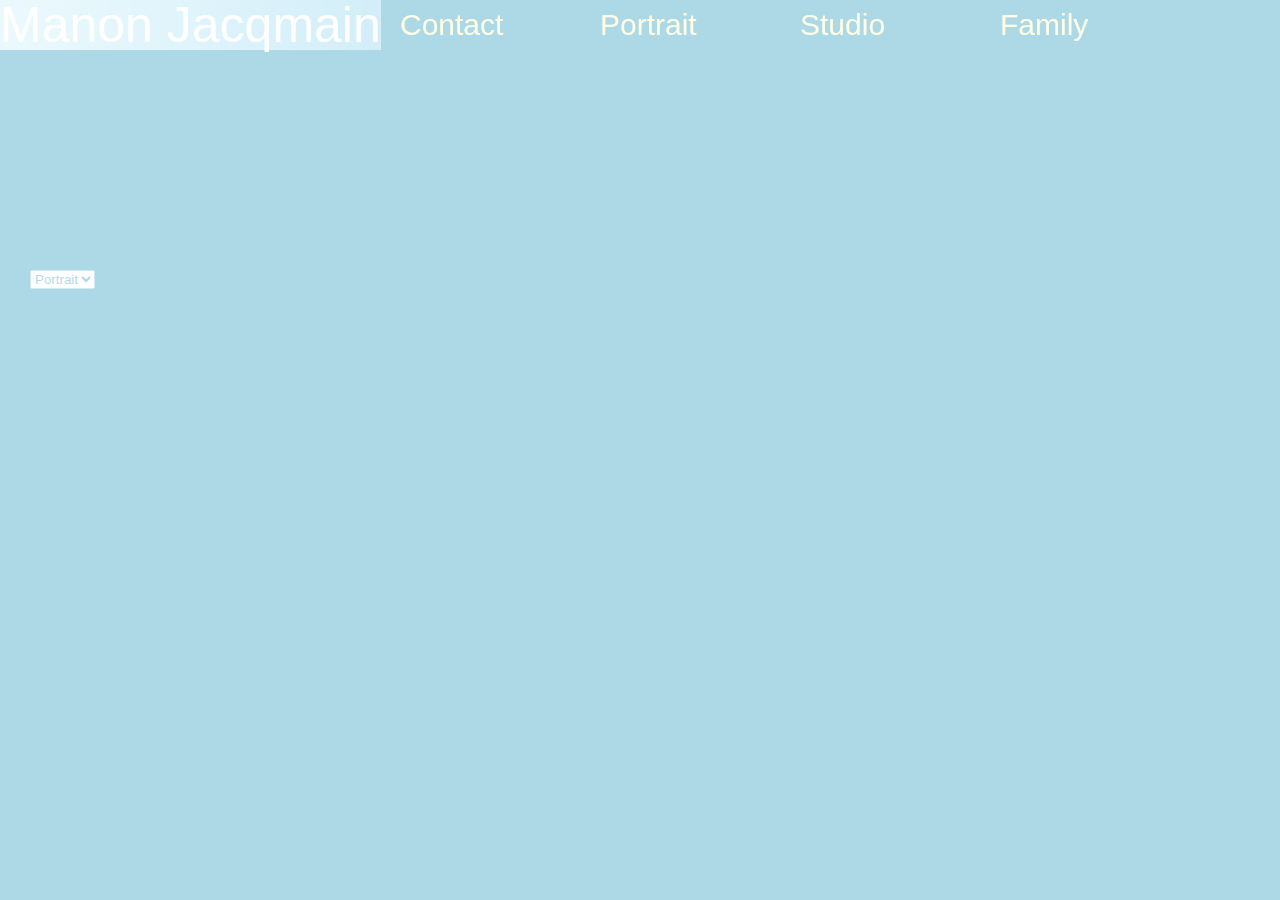
<file: Contact.html>
<!doctype html>
<html>
	<head>
		<title>Hier komt je titel</title>
		<link rel="stylesheet" type="text/css" href="reset_plus.css">
		<link rel="stylesheet" type="text/css" href="stijl.css">
		<script src="script.js" defer></script>
		<meta charset="utf-8">
	</head>

	<body>
		    <h1>Manon Jacqmain</h1>
				<a href="Contact.html">Contact</a>
				<a href="Portret.html">Portrait</a>
				<a href="studio.html">Studio</a>
				<a href="Familie.html">Family</a>
			
				<h2>E-mail: manon.jacqmain@gmail.com</h2>
				<h3>Telefoon: 0497180565</h2>
				<h4>Welke reeks vond u het beste?</h3>
				<select class="vraagjes" name="">
					<option value="">Portrait</option>
					<option value="">Studio</option>
					<option value="">Family</option>
				</select>

	</body>
</html>
</file>
<file: stijl.css>
body {
  width: 200vw;
  background-color: lightblue;
  mix-blend-mode: screen;
  font-family: helvetica;
  display: grid;
  grid-template-columns: 1fr 1fr 1fr 1fr 1fr 1fr 1fr 1fr;
}
h1 {
  color: white;
  background-color: white;
  background: linear-gradient(to right,  #c2daee 0%,#7690c1 100%);
  transition: opacity 1s;
  font-size: 1rem;
  position: fixed;

  height: 5rem;
}
a{
  color: yellow;
  position: fixed;
  left: 100rem;
  font-size: 2rem;
  margin-top: 1rem;
  text-decoration: none;
  animation-name: animatielink1;
  animation-duration: 1s;
}

a:nth-child(2) {
  position: fixed;
  left: 10rem;
}
a:nth-child(3) {
  position: fixed;
  left: 20rem;
}
a:nth-child(4) {
  position: fixed;
  left: 30rem;
}
a:nth-child(5) {
  position: fixed;
  left: 40rem;
}
img {
  display: block;
  margin-top: 5rem;
  background-size: contain;
}

.foto3 {
  width: 90rem;
  height: 60rem;
}
.foto4 {
  width: 45rem;
  height: 60rem;
}
.foto5 {
  width: 45rem;
  height: 60rem;
}
.foto6 {
  width: 45rem;
  height: 60rem;
}
.foto7 {
  width: 45rem;
  height: 60rem;
}
.foto8 {
  width: 45rem;
  height: 60rem;
}
.familie1 {
  width: 90rem;
  height: 60rem;
}
.familie2 {
  width: 45rem;
  height: 60rem;
}
.familie3 {
  width: 45rem;
  height: 60rem;
}
.familie4 {
  width: 45rem;
  height: 60rem;
}
.familie5 {
  width: 45rem;
  height: 60rem;
}
.Studio1 {
  width: 45rem;
  height: 60rem;
}
.Studio2 {
  width: 90rem;
  height: 60rem;
}
.Studio3 {
  width: 45rem;
  height: 60rem;
}
.Studio4 {
  width: 45rem;
  height: 60rem;
}
.portret1 {
  width: 60rem;
  height: 60rem;
}
.portret2 {
  width: 45rem;
  height: 60rem;
}
.portret3 {
  width: 45rem;
  height: 60rem;
}
.portret4 {
  width: 60rem;
  height: 60rem;
}
h2 {
  font-size: 2rem;
  margin-top: 10rem;
  margin-left: 40rem;
}
h3 {
  font-size: 2rem;
  margin-top: 10rem;
}
.vraagjes {
  position: absolute;
  top: 27rem;
  margin-left: 3rem;
}
h4 {
  position: absolute;
  top: 20rem;
  margin: 3rem;
  font-size: 3rem;
}
@keyframes animatielink1 {
  0% {
      transform: scale(0.1);
      opacity: 0;}
  60% {
      transform: scale(1.2);
      opacity: 1;}
  100% {
      transform: scale(1);}
}
@supports (grid-area: auto) {
	/* we weten hier: ondersteuning voor grid-layout */

	@media (min-width: 60rem) {
		/* een voorbeeld van een media query: hier schrijf je de css die wordt uitgevoerd indien het scherm minstens 800px breedte biedt */

    h1 {
      color: white;
      background-color: white;
      background: linear-gradient(to right,  #c2daee 0%,#7690c1 100%);
      transition: opacity 1s;
      font-size: 5rem;
      position: fixed;
    }

    a:nth-child(2) {
      position: fixed;
      left: 40rem;
      font-size: 3rem;
    }
    a:nth-child(3) {
      position: fixed;
      left: 60rem;
      font-size: 3rem;
    }
    a:nth-child(4) {
      position: fixed;
      left: 80rem;
      font-size: 3rem;
    }
    a:nth-child(5) {
      position: fixed;
      left: 100rem;
      font-size: 3rem;
    }
</file>
